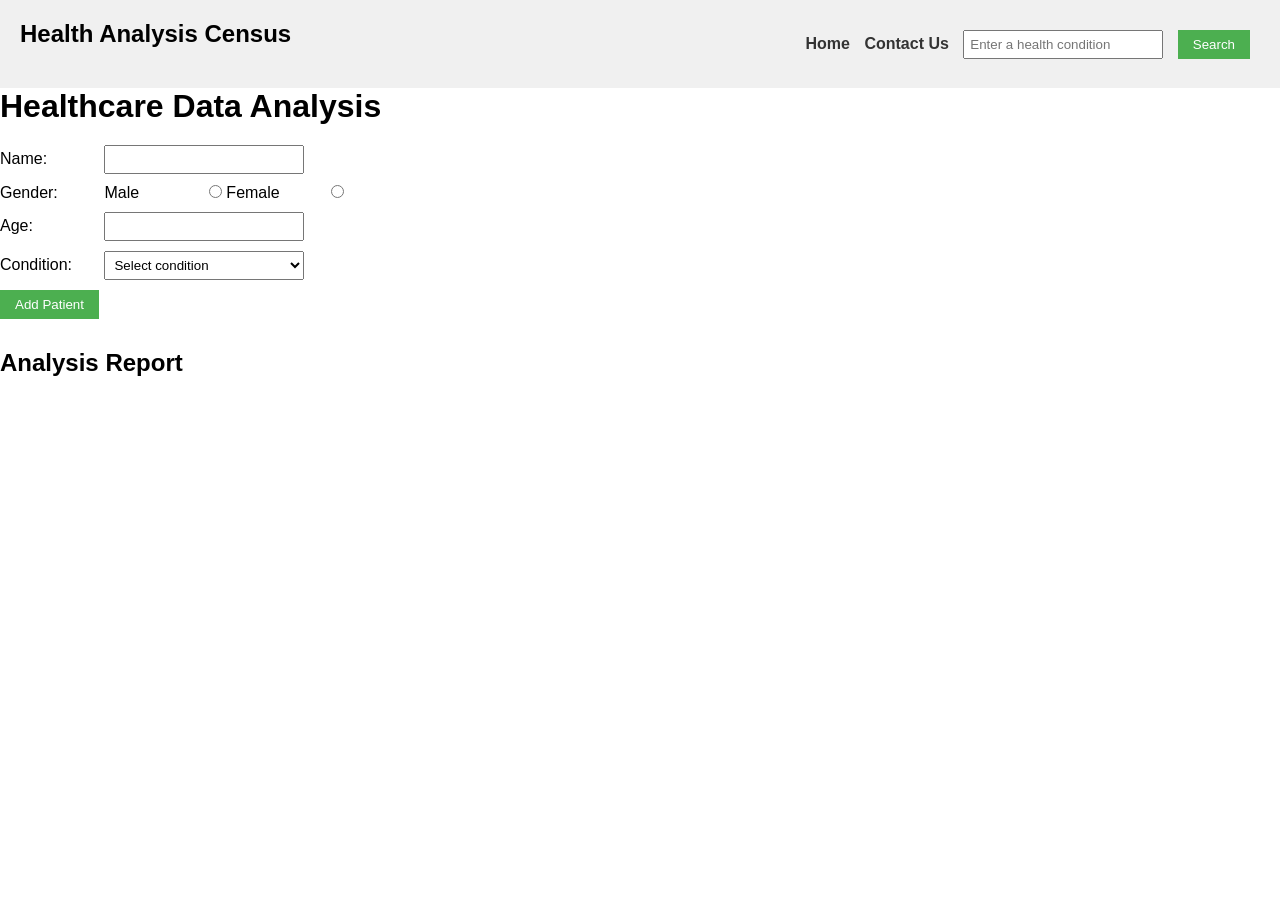
<file: healthAnalysis/index.html>
<!DOCTYPE html>
<html lang="en">
<head>
  <meta charset="UTF-8">
  <title>Health Analysis Data</title>
  <link rel="stylesheet" href="./health_analysis.css">
</head>
<body>
   <nav><h1>Health Analysis Census</h1>
<ul>
  <li><a href="./index.html" id="home">Home </a></li>
  <li><a href="./health_contact.html" id="contact">Contact Us </a></li>
  <li><input type="text" id="conditionInput" placeholder="Enter a health condition">  </li>
  <li><button id='btnSearch'>Search</button>
  </li>

</ul>
</nav>
<div class="container">
<div class="analysisForm">
<h1>Healthcare Data Analysis</h1>
<div>
<label for="name">Name:</label>
<input type="text" id="name">
</div>
<div>
<label>Gender:</label>
<label for="male">Male</label>
<input type="radio" name="gender" id="male" value="Male">
<label for="female">Female</label>
<input type="radio" name="gender" id="female" value="Female">
</div>
<div>
<label for="age">Age:</label>
<input type="number" id="age">
</div>
<div>
<label for="condition">Condition:</label>
<select id="condition">
  <option value="">Select condition</option>
  <option value="Diabetes">Diabetes</option>
  <option value="Thyroid">Thyroid</option>
  <option value="High Blood Pressure">High Blood Pressure</option>
</select>
</div>
<button id="addPatient">Add Patient</button>
<h2>Analysis Report</h2>
<div id="report"></div>
</div>
<div class="searchCondition">
    <div id="result"></div>
</div>
</div>
<script src="./health_analysis.js"></script>
</body>
</html>
</file>
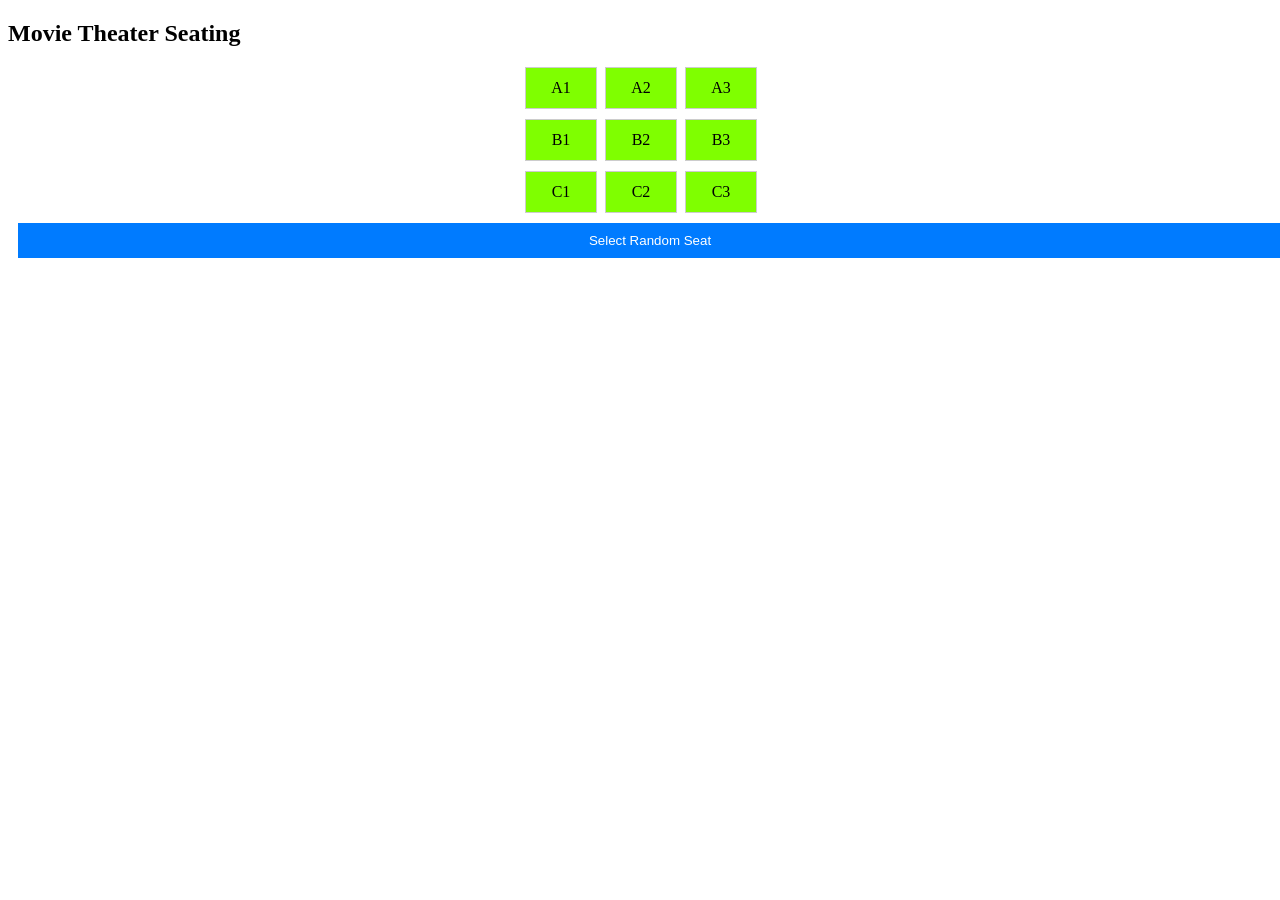
<file: bookseat/book_seat.html>
<!DOCTYPE html>
<html lang="en">
    <head>
        <meta charset="UTF-8">
        <meta name="viewport" content="width=device-width, initial-scale=1.0">
        <title>Book Seat</title>
        <link rel="stylesheet" href="book_seat.css">
    </head>
    <body>
        <div>
    <h2>Movie Theater Seating</h2>
    <div id="seating-chart" class="seating-chart">
        <div class="seat available" onclick="bookSeat(0, 0)">A1</div>
        <div class="seat available" onclick="bookSeat(0, 1)">A2</div>
        <div class="seat available" onclick="bookSeat(0, 2)">A3</div>
        <div class="seat available" onclick="bookSeat(1, 0)">B1</div>
        <div class="seat available" onclick="bookSeat(1, 1)">B2</div>
        <div class="seat available" onclick="bookSeat(1, 2)">B3</div>
        <div class="seat available" onclick="bookSeat(2, 0)">C1</div>
        <div class="seat available" onclick="bookSeat(2, 1)">C2</div>
        <div class="seat available" onclick="bookSeat(2, 2)">C3</div> 
        </div>

        <button class="select-button" onclick="bookRandomSeat()">Select Random Seat</button>
        <script src="./book_seat.js"></script>
    </body>
</html>
</file>
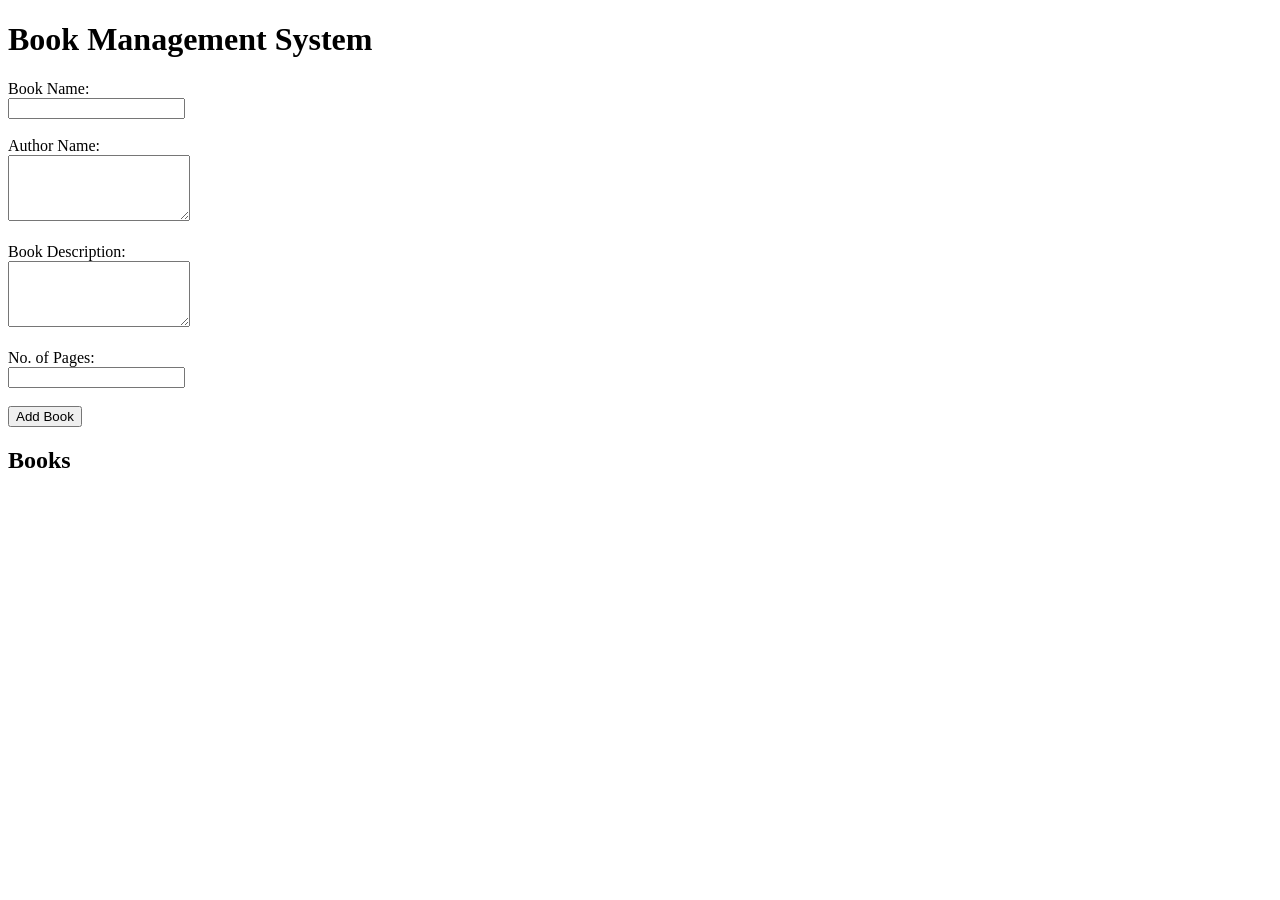
<file: bookSystem/book_system.html>
<!DOCTYPE html>
<html lang="en">
<head>
    <meta charset="UTF-8">
    <title>Book Management System</title>
</head>
<body>
    <h1>Book Management System</h1>
    <label for="bookName">Book Name:</label><br>
    <input type="text" id="bookName"><br><br>
    <label for="authorName">Author Name:</label><br>
    <textarea id="authorName" rows="4"></textarea><br><br>
    <label for="bookDescription">Book Description:</label><br>
    <textarea id="bookDescription" rows="4"></textarea><br><br>
    <label for="pagesNumber">No. of Pages:</label><br>
    <input type="number" id="pagesNumber"><br><br>
    <button onclick="addBook()">Add Book</button>

    <h2>Books</h2>
    <div id="books">
        <!-- books will be displayed here -->
    </div>
    <script src="./book_system.js"></script>
</body>
</html>
</file>
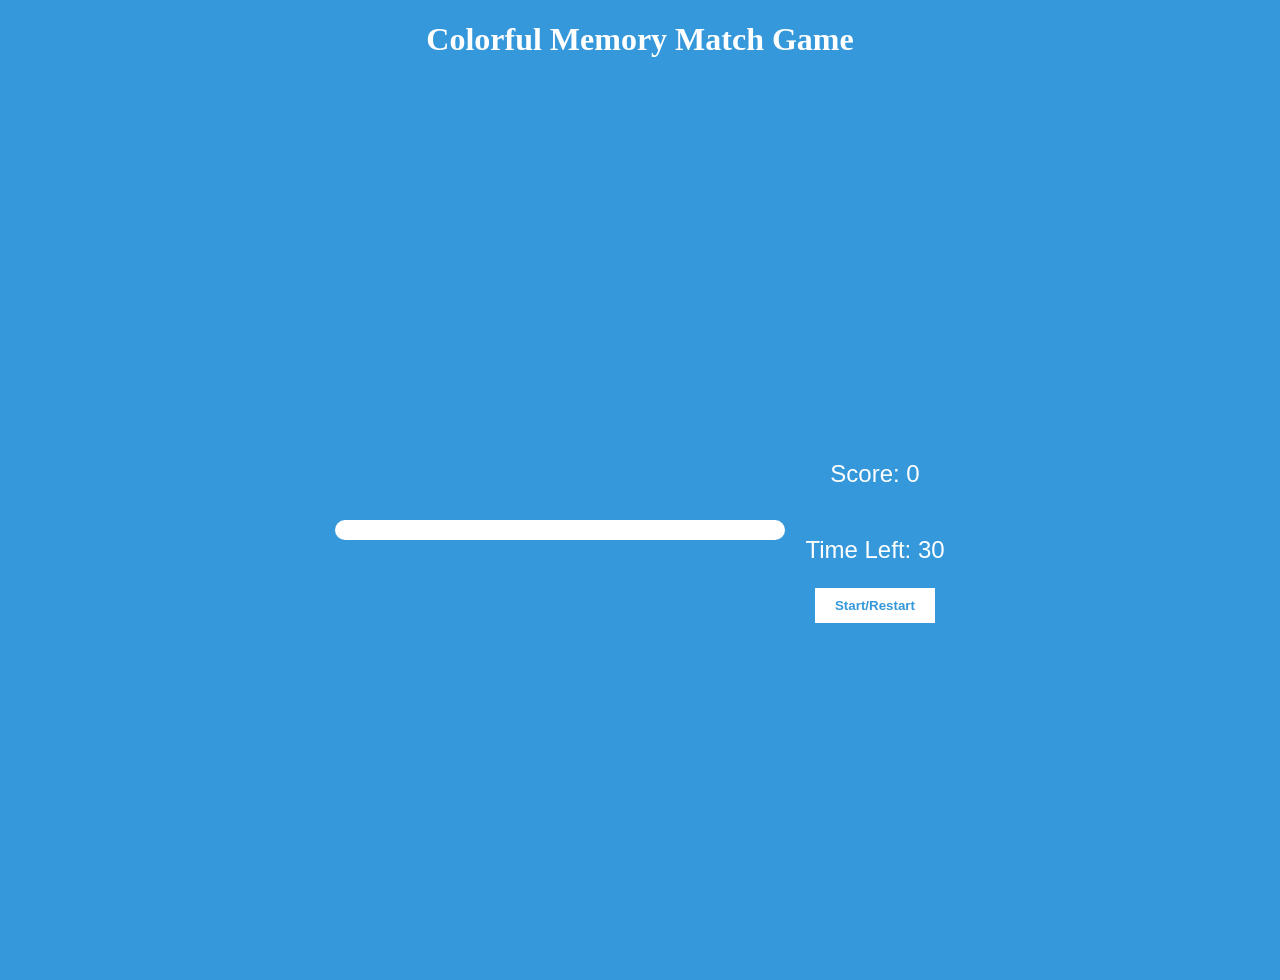
<file: colorfulMemoryGame/colorful_memory_game.html>
<!DOCTYPE html>
<html>

<head>
    <title>Colorful Memory Match Game</title>
        <link rel="stylesheet" href="./colorfulGame.css">
</head>

<body>
    <h1>Colorful Memory Match Game</h1>
    <div class="container">
        <div id="game-container">
         <!-- Cards will be generated dynamically using JavaScript -->
        </div>
        <div class="startMain">
            <p id="score">Score: 0</p>
            <p id="timer">Time Left: 30</p>
            <button id="startbtn">Start/Restart</button>
        </div>
    </div>
    <script src="./colorful_memory_game.js"></script>
</body>
</html>
</file>
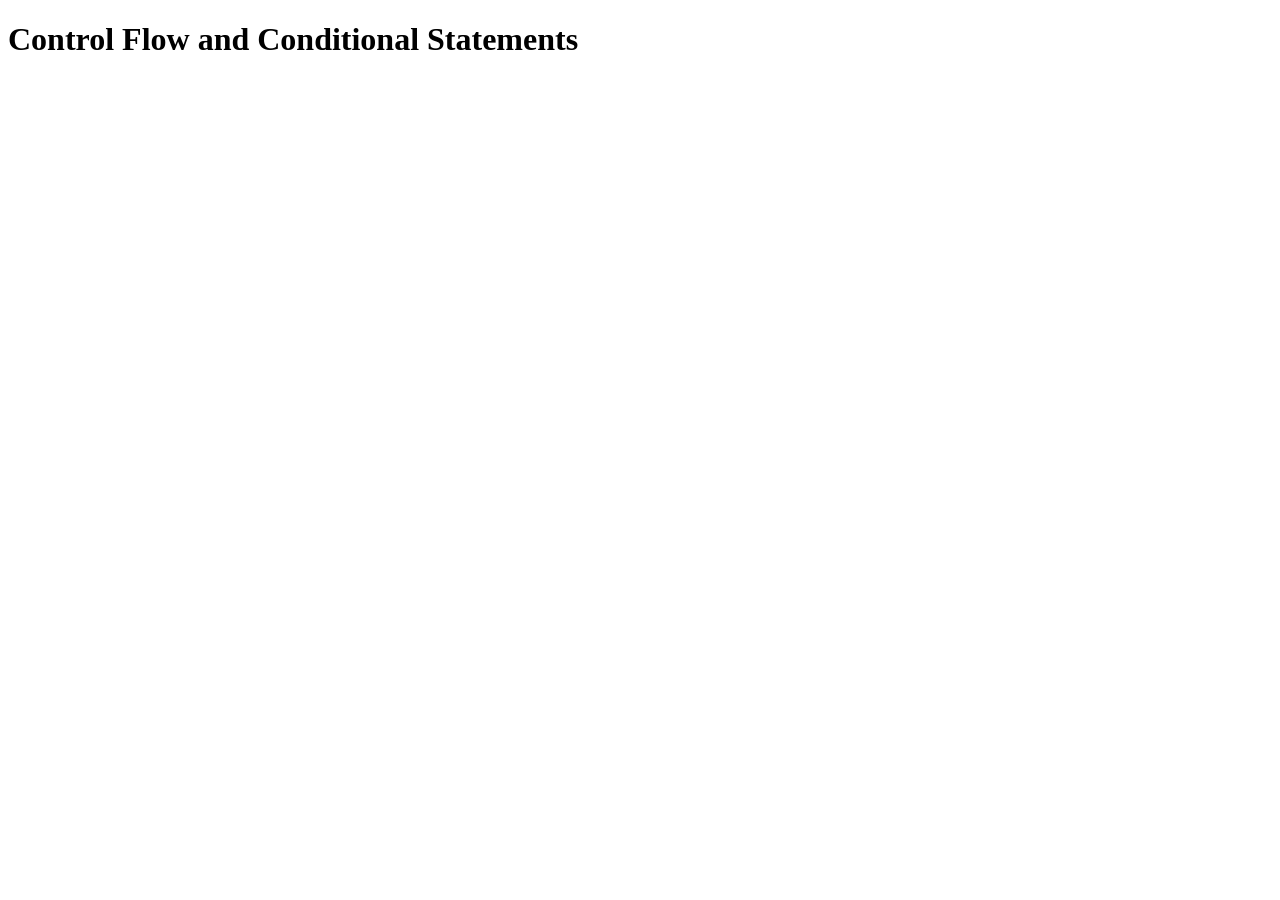
<file: controlFlow/control_flow.html>
<!DOCTYPE html>
<html lang="en">
<head>
    <meta charset="UTF-8">
    <meta name="viewport" content="width=device-width, initial-scale=1.0">
    <title>Control Flow</title>
</head>
<body>
		<h1>Control Flow and Conditional Statements</h1>
	<script src="./control_flow.js"></script>
</body>
</html>
</file>
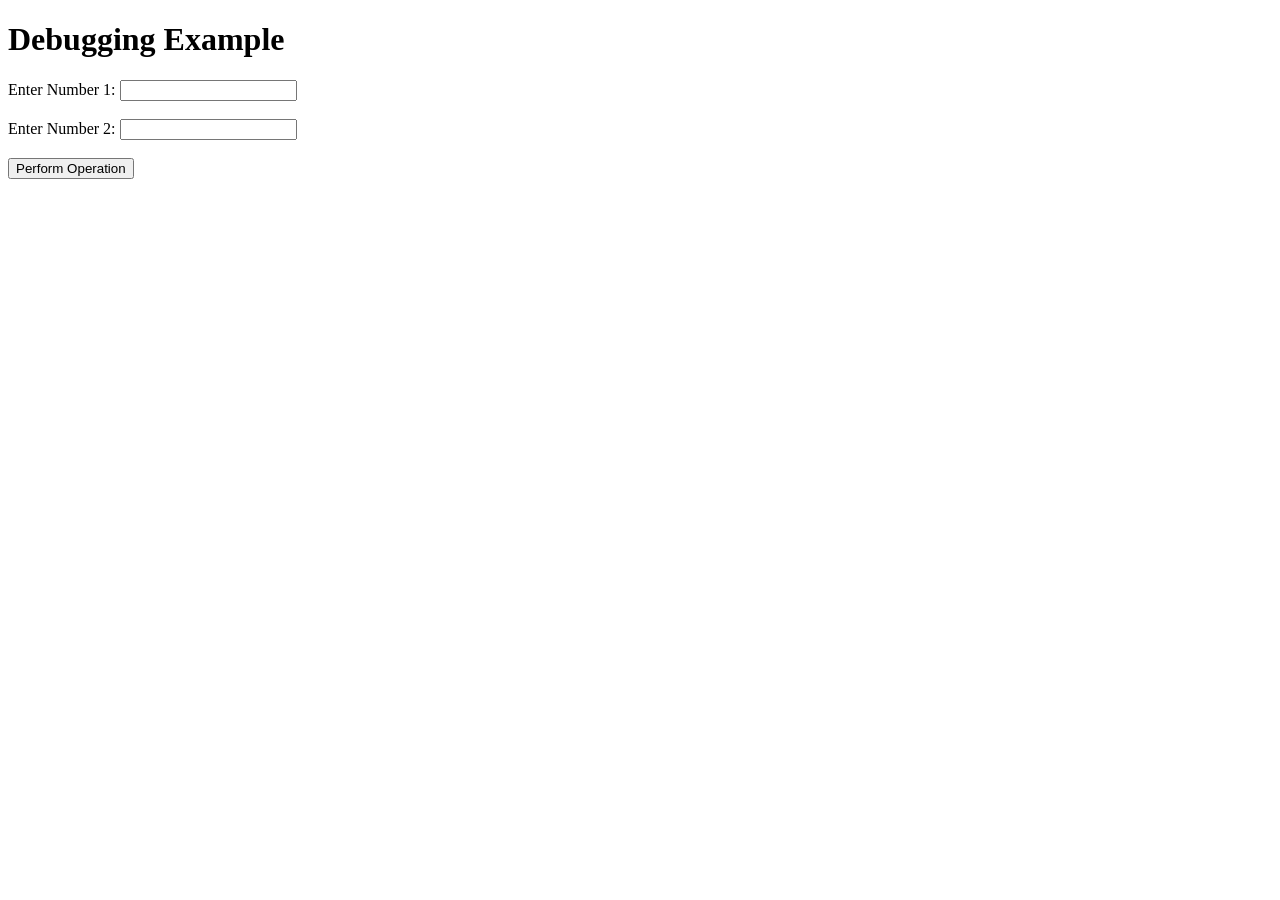
<file: DebugCode/debug_code.html>
<!DOCTYPE html>
<html lang="en">

<head>
    <meta charset="UTF-8">
    <title>Debugging Example</title>
</head>

<body>
    <h1>Debugging Example</h1>
    <label for="input1">Enter Number 1:</label>
    <input type="number" id="input1"><br><br>
    <label for="input2">Enter Number 2:</label>
    <input type="number" id="input2"><br><br>
    <button onclick="performOperation()">Perform Operation</button>
    <p id="result"></p>
<script src="./debug_code.js"></script>
</body>

</html>
</file>
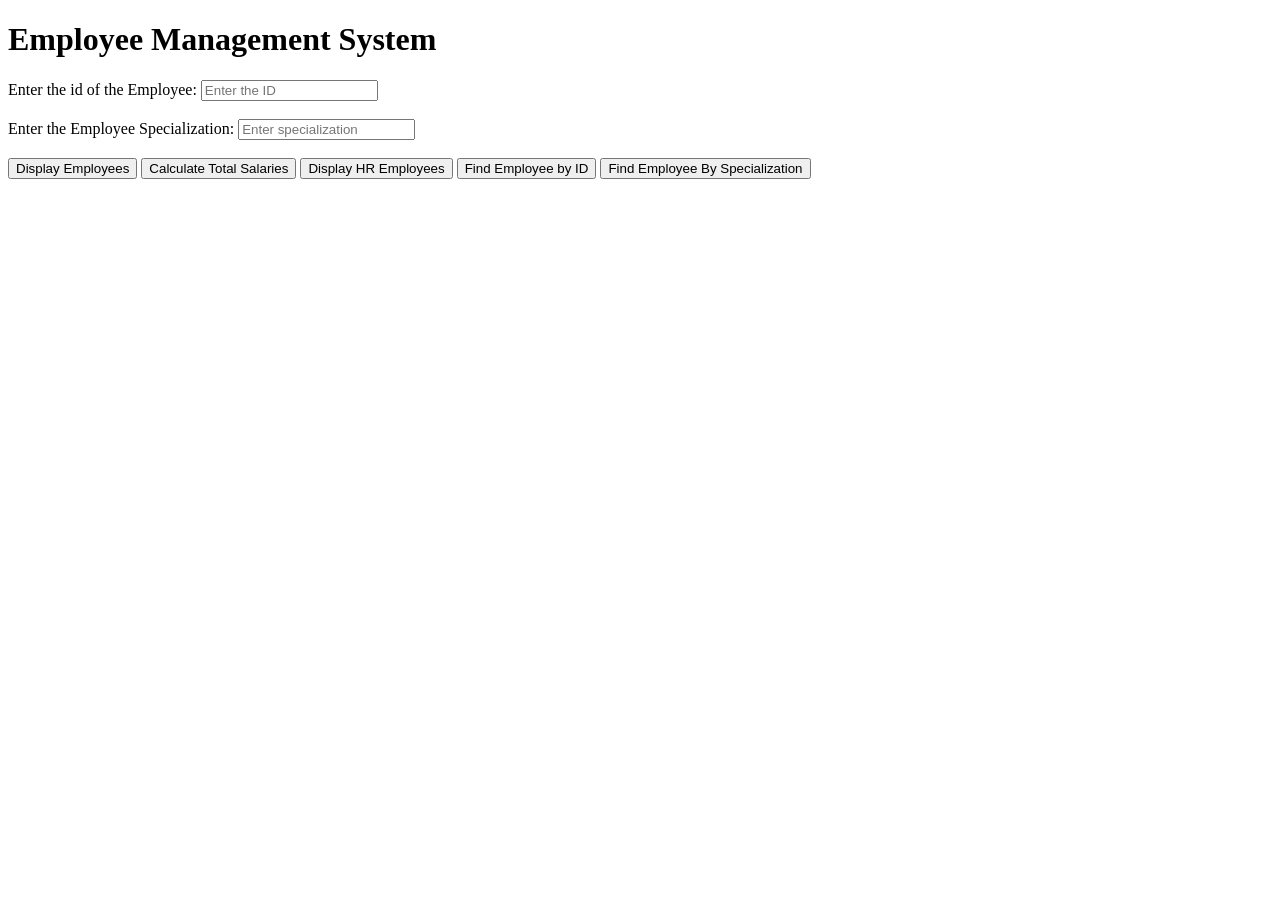
<file: employeeDetails/employee_details.html>
<!DOCTYPE html>
<html>
<head>
  <title>Employee Management System</title>
</head>
<body>
   <h1>Employee Management System</h1>

  <div>
    <label for="idInput">Enter the id of the Employee: </label>
    <input type="number" id="idInput" placeholder="Enter the ID"><br><br>
    <label for="specializationInput">Enter the Employee Specialization: </label>
    <input type="text" id="specializationInput" placeholder="Enter specialization"><br><br>
    <button onclick="displayEmployees()">Display Employees</button>
    <button onclick="calculateTotalSalaries()">Calculate Total Salaries</button>
    <button onclick="displayHREmployees()">Display HR Employees</button>
    <button onclick="findEmployeeById(Number(document.getElementById('idInput').value))">Find Employee by ID</button>
    <button onclick="findEmployeeBySpecialization(document.getElementById('specializationInput').value)">Find Employee By Specialization</button>
  </div>

 <div id="employeesDetails"></div>
<script src="./employee_details.js"></script>
</body>
</html>
</file>
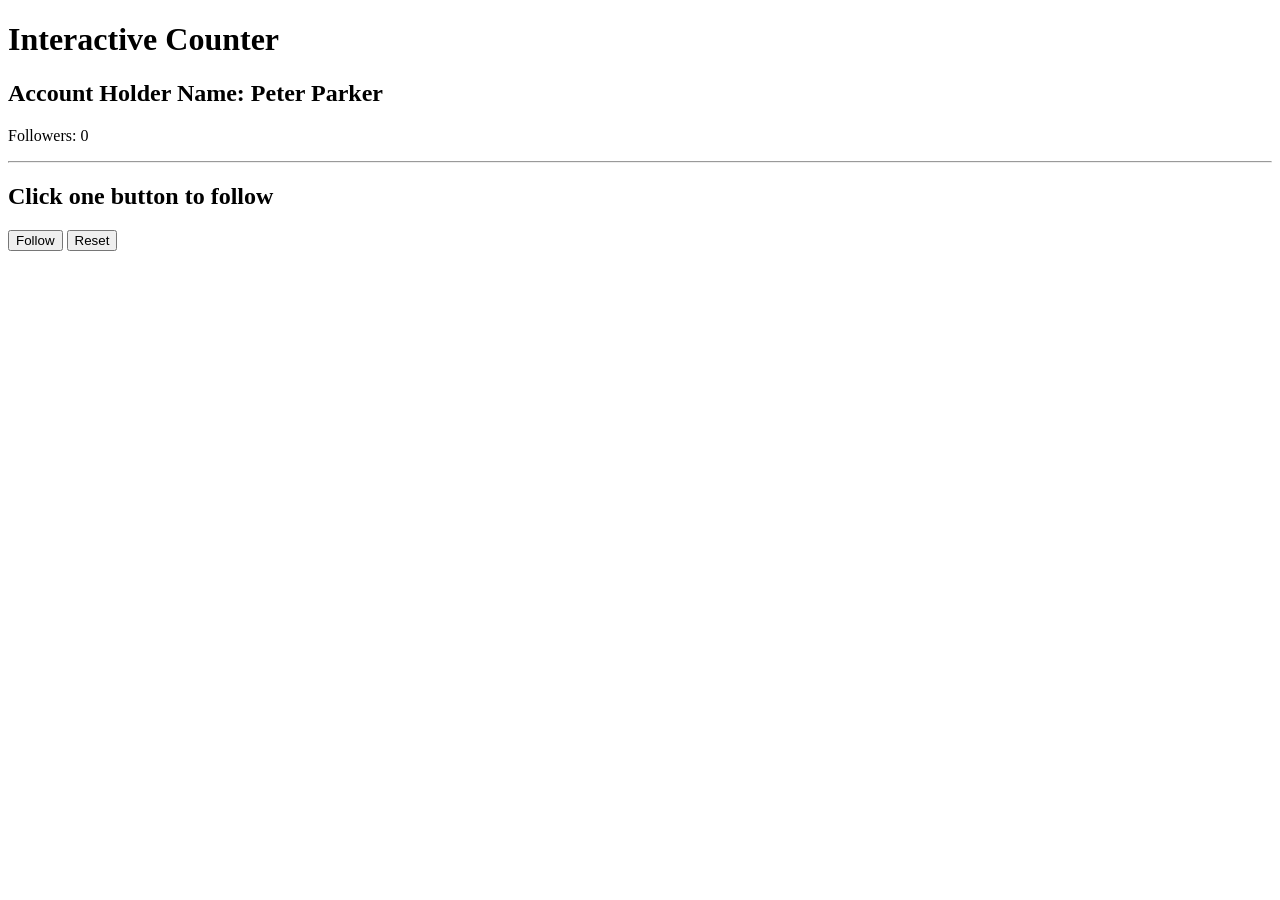
<file: followersCount/followers_count.html>
<!DOCTYPE html>
<html>
<head>
  <title>Interactive Counter</title>
  </head>
  <body>
    <h1>Interactive Counter</h1>
      <h2>Account Holder Name: Peter Parker</h2>
        <p>Followers: <span id="countDisplay">0</span></p>
          <hr>
        <h2>Click one button to follow</h2>
    <button onclick="increaseCount()">Follow</button>
    <button onclick="resetCount()">Reset</button>
    <script src="./followers_count.js"></script>
    </body>
</html>
</file>
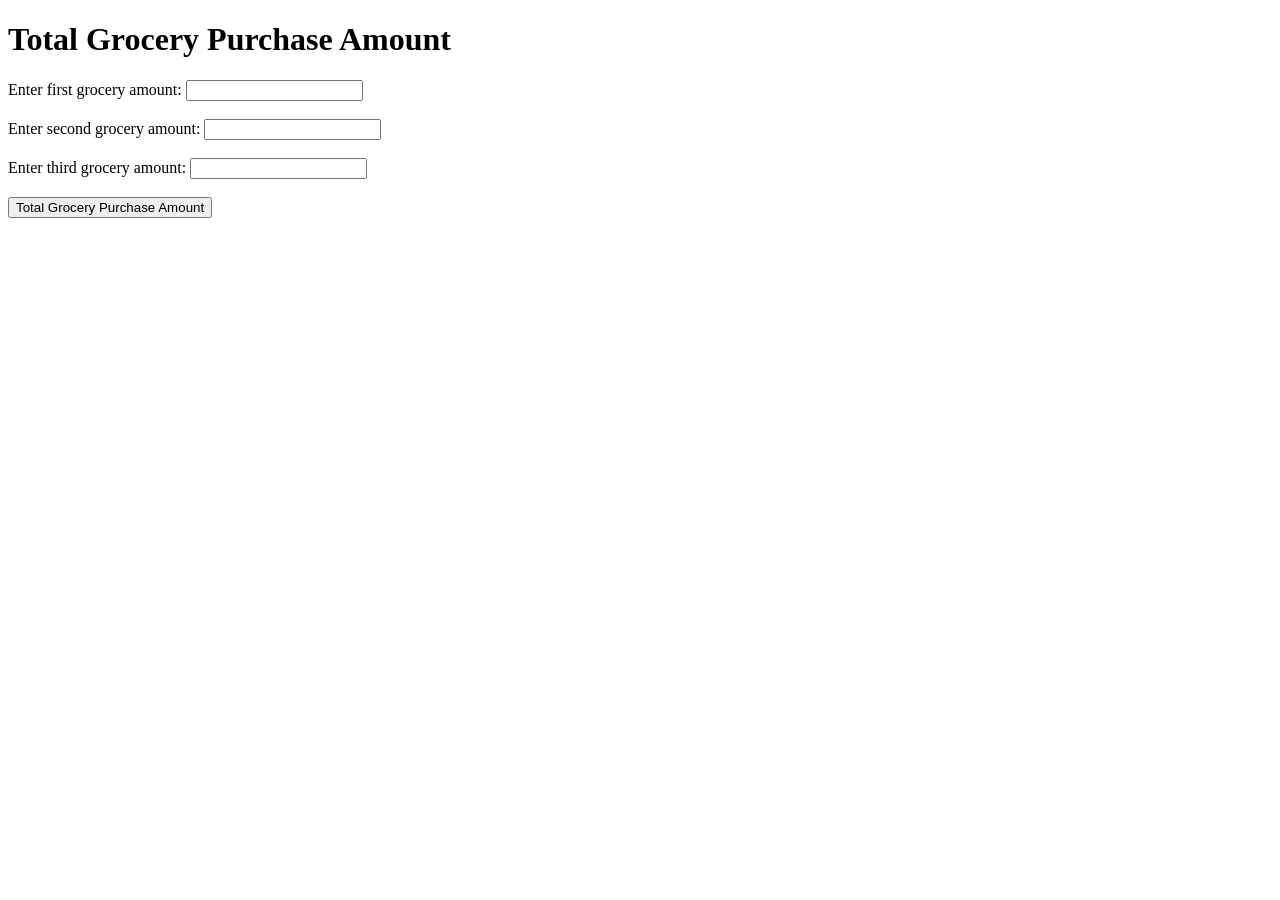
<file: groceryTracker/grocery_tracker.html>
<!DOCTYPE html>
<head>
    <meta charset="UTF-8">
    <meta name="viewport" content="width=device-width, initial-scale=1.0">
    <title>Grocery Tracker</title>
    <script src="grocery_tracker.js"></script>
</head>
<body>
    <h1>Total Grocery Purchase Amount</h1>

    <label for="grocery1">Enter first grocery amount:</label>
    <input type="number" id="grocery1"><br><br>

    <label for="grocery2">Enter second grocery amount:</label>
    <input type="number" id="grocery2"><br><br>

    <label for="grocery3">Enter third grocery amount:</label>
    <input type="number" id="grocery3"><br><br>

    <button type= "button" onclick= "TotalAmountGroceries()">Total Grocery Purchase Amount</button>

    <p id="result"></p>
</body>
</file>
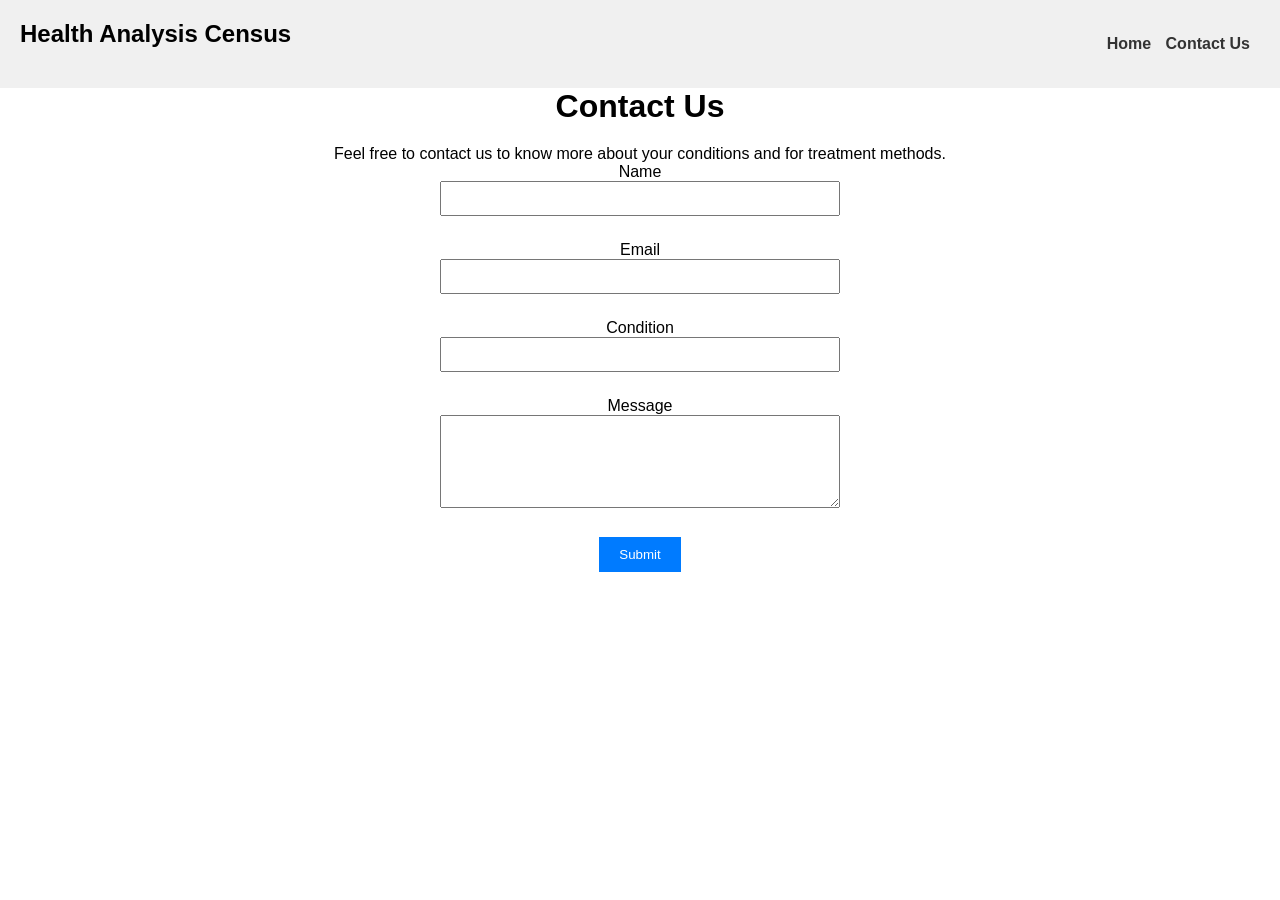
<file: healthAnalysis/health_contact.html>
<!DOCTYPE html>
<html lang="en">
<head>
  <meta charset="UTF-8">
  <title>Contact Us</title>
  <link rel="stylesheet" href="./health_analysis.css">
  <style>
    body{
        text-align: center;
    }
    /* Some basic styling for demonstration purposes */
    #contactForm {
      max-width: 400px;
      margin: 0 auto;
    }
    #contactForm input,
    #contactForm textarea {
      width: 100%;
      margin-bottom: 15px;
      padding: 8px;
    }
    #contactForm button {
      padding: 10px 20px;
      background-color: #007bff;
      color: white;
      border: none;
      cursor: pointer;
    }
    #contactForm button:hover {
      background-color: #0056b3;
    }
  </style>
</head>
<body>
  <nav><h1>Health Analysis Census</h1>
    <ul>
      <li><a href="./index.html" id="home">Home </a></li>
      <li><a href="./health_contact.html" id="contact">Contact Us </a></li>
      </li>

    </ul>
    </nav>
  <h1>Contact Us</h1>
  <p>Feel free to contact us to know more about your conditions and for treatment methods.</p>

  <form id="contactForm">
    <div>
      <label for="name">Name</label>
      <input type="text" id="name" name="name" required>
    </div>
    <div>
      <label for="email">Email</label>
      <input type="email" id="email" name="email" required>
    </div>
    <div>
      <label for="condition">Condition</label>
      <input type="text" id="condition" name="condition" required>
    </div>
    <div>
      <label for="message">Message</label>
      <textarea id="message" name="message" rows="5" required></textarea>
    </div>
    <button type="submit" onclick="thankyou()">Submit</button>
  </form>
  <script>
    function thankyou(){
        alert('Thank you for contacting us!')
    }
  </script>
</body>
</html>
</file>
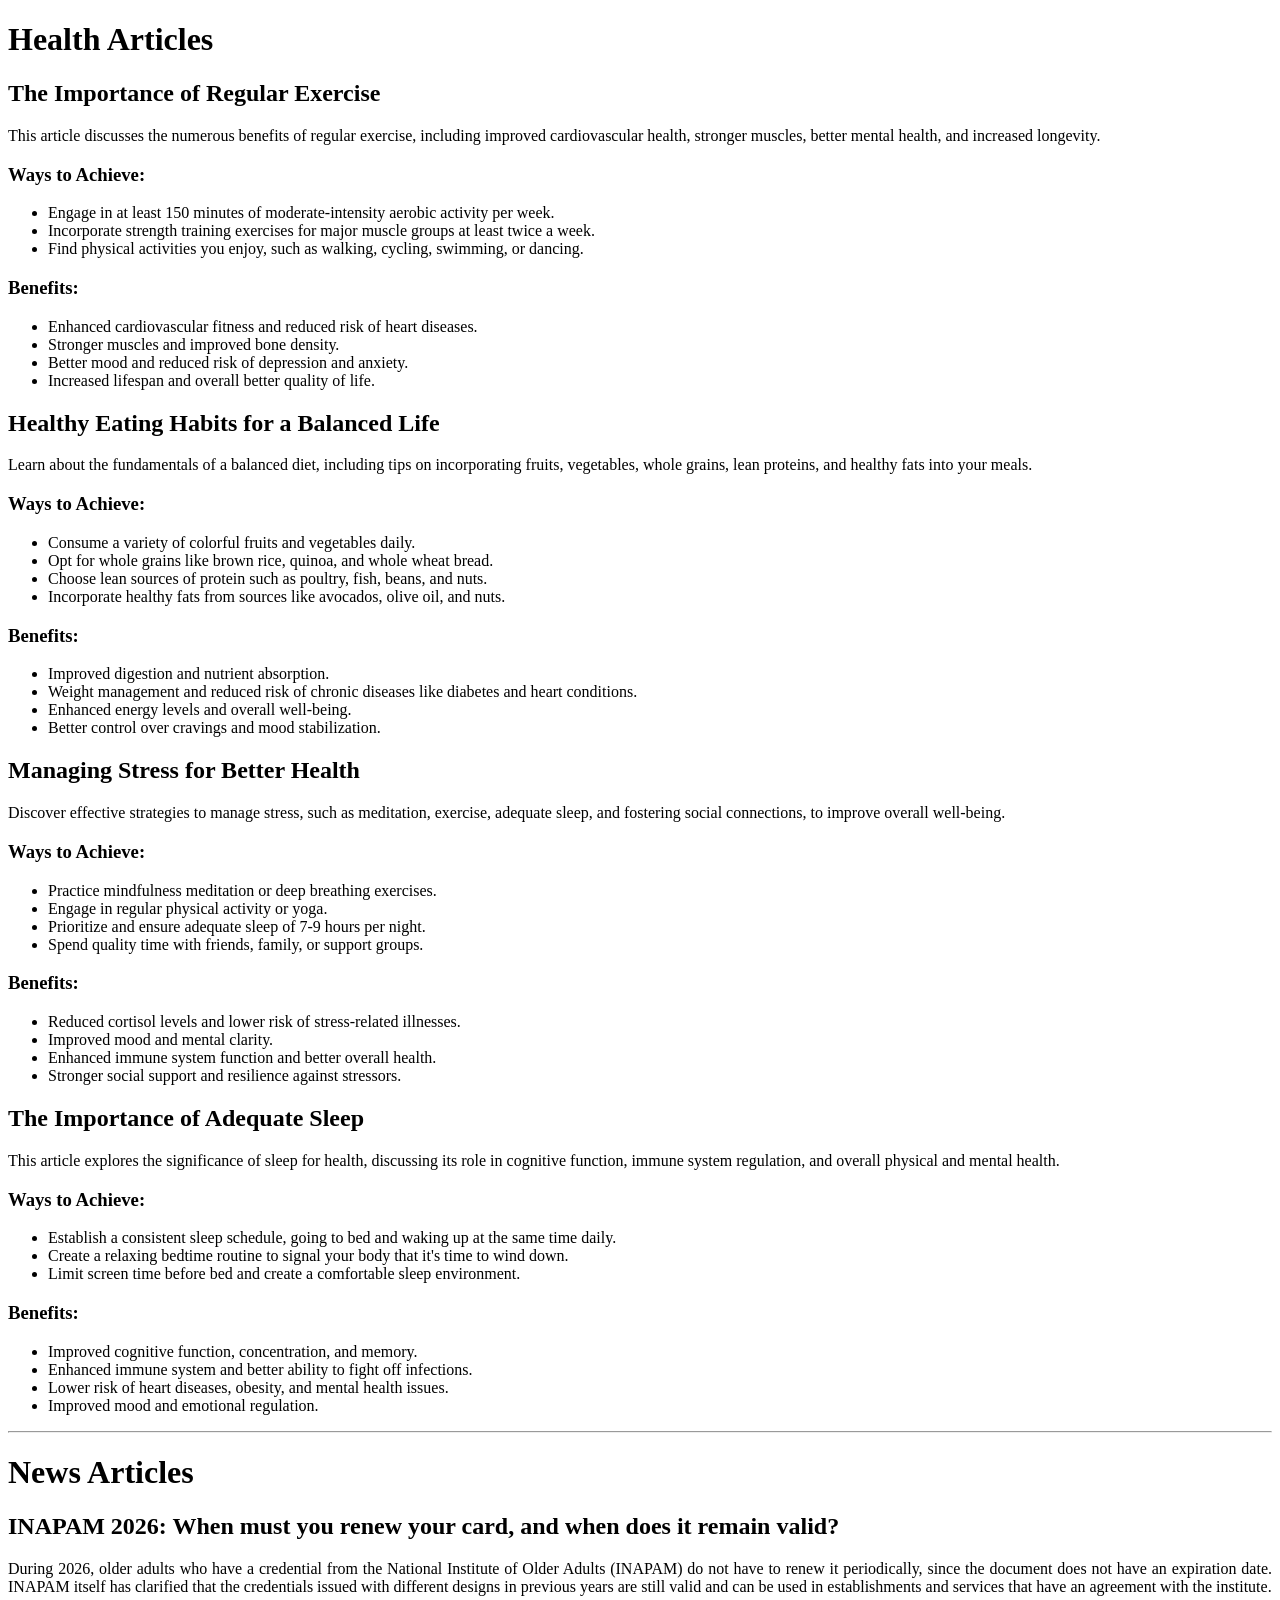
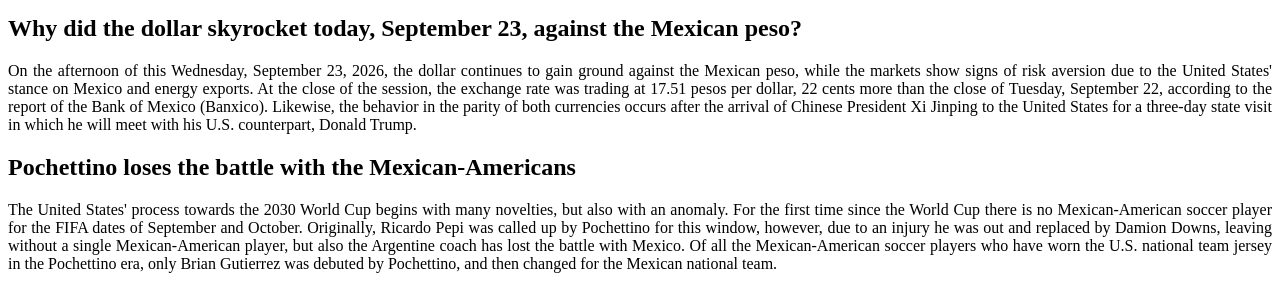
<file: healthArticle/health_article.html>
<!DOCTYPE html>
<html lang="en">
<head>
  <meta charset="UTF-8">
  <title>Health Articles</title>
</head>
<body>
  <h1>Health Articles</h1>
  <div id="articles"></div>
  <hr>
  <h1>News Articles</h1>
  <div id="news"></div>
<script src="./health_article.js"></script>
</body>
</html>
</file>
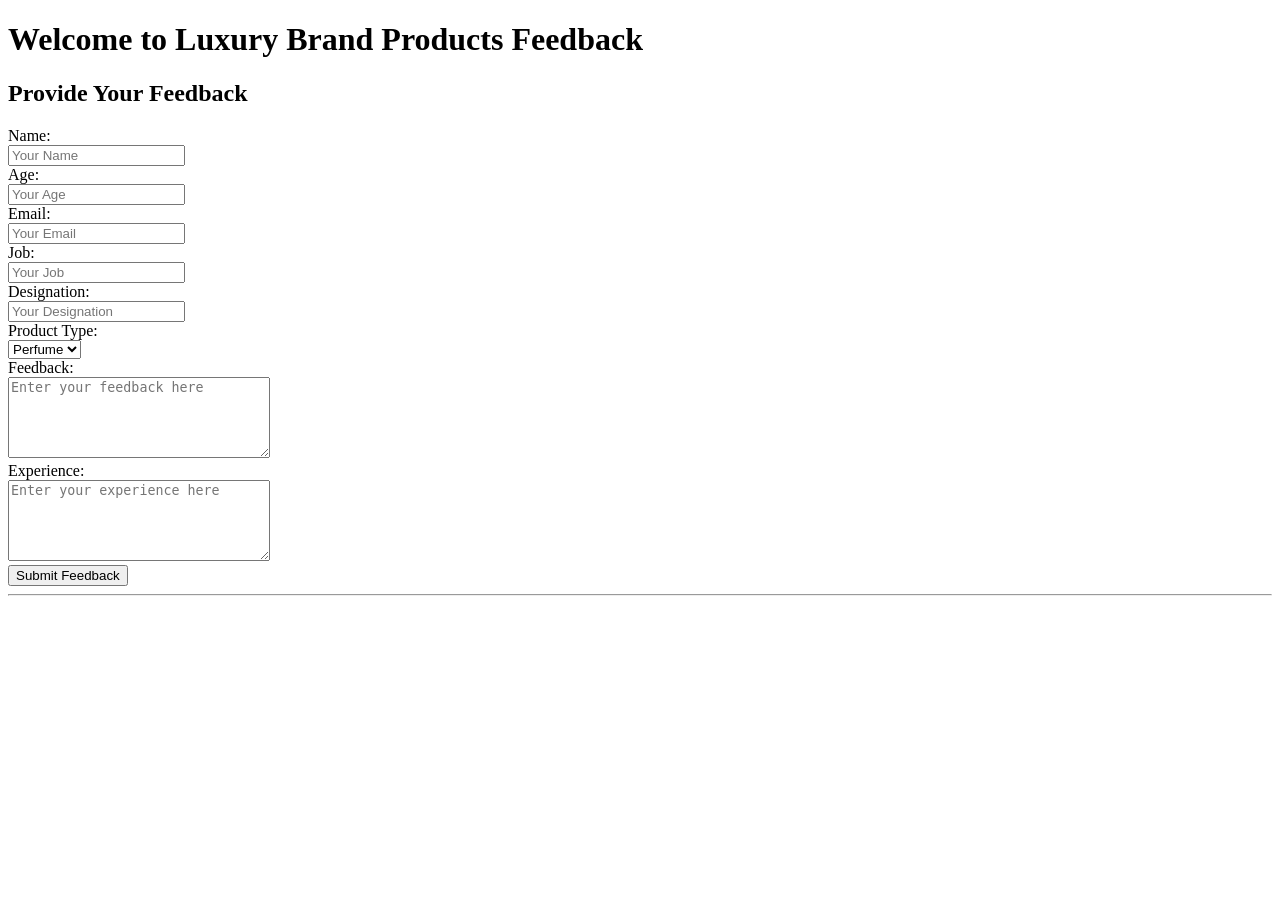
<file: productSurvey/product_survey.html>
<!DOCTYPE html>
<html>
<head>
  <title>Luxury Brand Feedback</title>
</head>
<body>
  <h1>Welcome to Luxury Brand Products Feedback</h1>
  <h2>Provide Your Feedback</h2>
  <label for="name">Name:</label><br>
  <input type="text" id="name" placeholder="Your Name" required><br>
  <label for="age">Age:</label><br>
  <input type="number" id="age" placeholder="Your Age" required><br>
  <label for="email">Email:</label><br>
  <input type="email" id="email" placeholder="Your Email" required><br>
  <label for="job">Job:</label><br>
  <input type="text" id="job" placeholder="Your Job" required><br>
  <label for="designation">Designation:</label><br>
  <input type="text" id="designation" placeholder="Your Designation" required><br>
  <label for="productType">Product Type:</label><br>
  <select id="productType" required>
    <option value="perfume">Perfume</option>
    <option value="cream">Cream</option>
    <option value="oils">Oils</option>
  </select><br>
  <label for="feedbackText">Feedback:</label><br>
  <textarea id="feedbackText" rows="5" cols="30" placeholder="Enter your feedback here" required></textarea><br>
  <label for="experienceText">Experience:</label><br>
  <textarea id="experienceText" rows="5" cols="30" placeholder="Enter your experience here" required></textarea><br>
<button id="submitBtn">Submit Feedback</button>
<hr>
<div id="userInfo" style="display: none;">
  <h2>User Information:</h2>
  <p>Name: <span id="userName"></span></p>
  <p>Age: <span id="userAge"></span></p>
  <p>Email: <span id="userEmail"></span></p>
  <p>Job: <span id="userJob"></span></p>
  <p>Designation: <span id="userDesignation"></span></p>
  <p>Feedback for  <span id="userProductChoice"></span>: <span id="userFeedback"></span></p>
  <p>Experience for <span id="userProductChoice2"></span>: <span id="userExperience"></span></p>
</div>
<script src="./product_survey.js"></script>
</body>
</html>
</file>
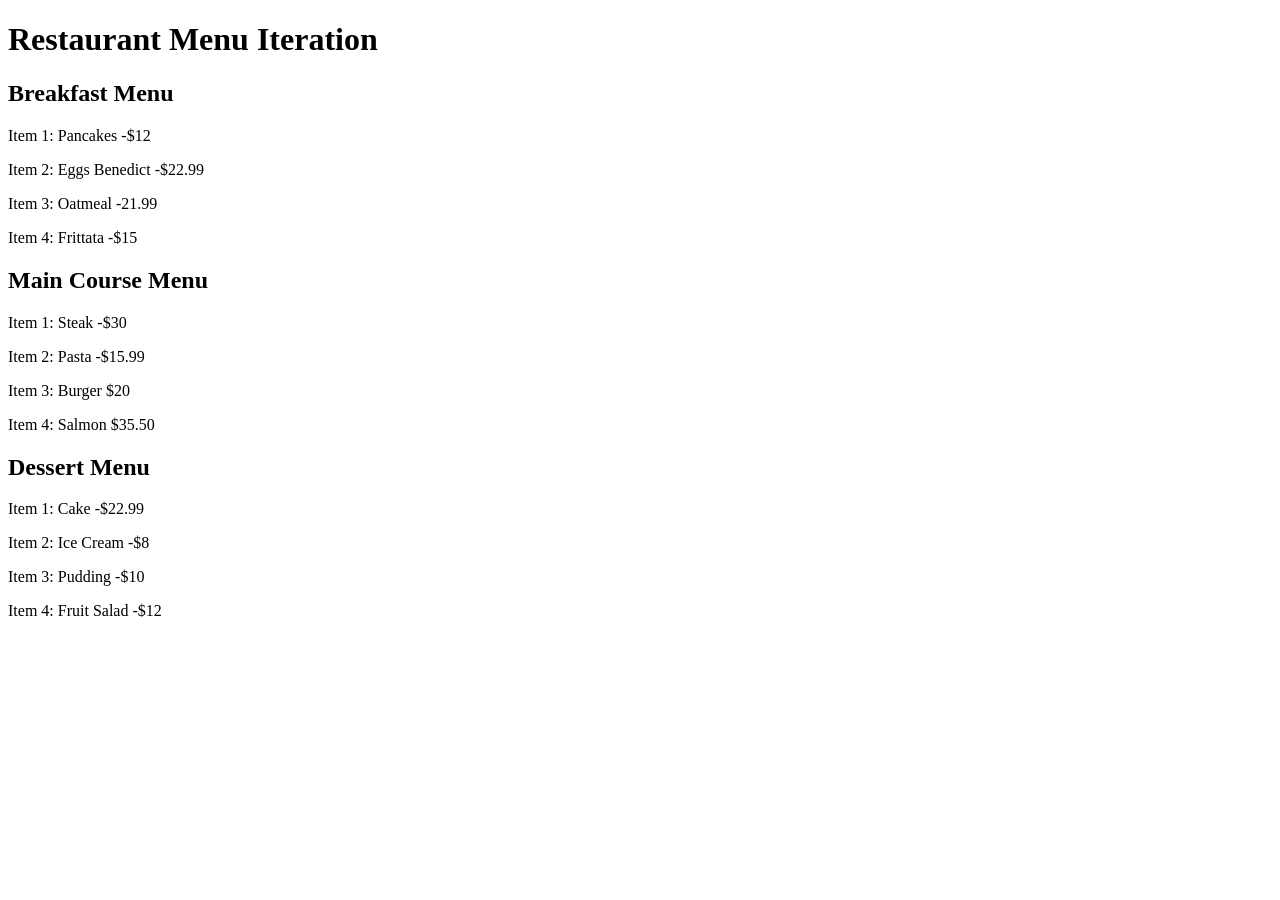
<file: restaurantMenu/restaurant_menu.html>
<!DOCTYPE html>
<html>
<head>
  <title>Restaurant Menu</title>
</head>
<body>
 <h1>Restaurant Menu Iteration</h1>
    <h2>Breakfast Menu</h2>
    <div id="breakfastTotalItems"></div>
    <div id="breakfastMenuItems"></div>

    <h2>Main Course Menu</h2>
    <div id="maincourseTotalItems"></div>
    <div id="maincourseMenuItems"></div>

    <h2>Dessert Menu</h2>
    <div id="dessertTotalItems"></div>
    <div id="dessertMenuItems"></div>
    <script src="./restaurant_menu.js"></script>
</body>
</html>
</file>
<file: healthAnalysis/health_analysis.css>
/* Basic CSS for the navigation bar */

*{
    margin: 0;
    padding: 0;
    box-sizing: border-box;
}
nav {
    background-color: #f0f0f0;
    padding: 20px;
    display: flex;
    align-items: center;
    justify-content: space-between;
    
  }
  
  nav ul {
    list-style-type: none;
    /* padding: 0; */
  }
  
  nav ul li {
    display: inline;
    margin-right: 10px;
  }
  
  nav a {
    text-decoration: none;
    color: #333;
    font-weight: bold;
  }
  
  /* Basic CSS for the form elements */
  body {
    font-family: Arial, sans-serif;
    /* margin: 20px; */
  }
  
  h1 {
    margin-bottom: 20px;
  }
  
  div {
    margin-bottom: 10px;
  }
  
  label {
    display: inline-block;
    width: 100px;
  }
  
  input[type="text"],
  input[type="number"],
  select {
    width: 200px;
    padding: 5px;
  }
  
  button {
    padding: 7px 15px;
    background-color: #4CAF50;
    color: white;
    border: none;
    cursor: pointer;
  }
  
  button:hover {
    background-color: #45a049;
  }
  
  /* Basic CSS for the report section */
  h2 {
    margin-top: 30px;
  }
  
  #report,#result {
    padding: 10px;
    max-width: 400px;
    word-wrap: break-word;
  }
#result{
  height: 400px;
  width: 500px;
  display: flex;
  align-items: center;
  justify-content: space-around;
  flex-direction: column;
}
  #result img{
    width: 200px;
    height: 100px;
}
</file>
<file: bookseat/book_seat.css>
.seating-chart {
            display: grid;
            grid-template-columns: repeat(3, 70px);
            gap: 10px;
            justify-content: center;
 }
.seat {
            width: 70px;
            height: 40px;
            text-align: center;
            line-height: 40px;
            border: 1px solid #ccc;
            cursor: pointer;
}
.booked {
            background-color: #FF0000; /* Red */
            cursor: not-allowed;
            color: white; /* Set the text color to white for booked seats */
        }
.available {
            background-color: #7FFF00; /* Light Green */
        }
.select-button {
            width: 100%;
            padding: 10px;
            margin: 10px;
            background-color: #007BFF; /* Blue */
            color: white;
            border: none;
            cursor: pointer;
        }
</file>
<file: colorfulMemoryGame/colorfulGame.css>
body {
    padding: 0;
    margin: 0;
    background-color: #3498db;
    box-sizing: border-box;

}

.container {
    font-family: Arial, sans-serif;
    background-color: #3498db;
    display: flex;
    justify-content: center;
    align-items: center;
    height: 100vh;
}

.startMain {
    margin-left: 20px;
    display: flex;
    align-items: center;
    flex-direction: column;
}

h1 {
    color: #fff;
    text-align: center;
}

#game-container {
    display: grid;
    grid-template-columns: repeat(4, 100px);
    grid-gap: 10px;
    background-color: #fff;
    padding: 10px;
    border-radius: 10px;
}

.card {
    width: 100px;
    height: 100px;
    background-color: #ddd;
    display: flex;
    justify-content: center;
    align-items: center;
    font-size: 20px;
    cursor: pointer;
    transition: background-color 0.3s;
    border-radius: 5px;
}

.matched {
    background-color: #4CAF50;
    color: #fff;
}

#score {
    text-align: center;
    font-size: 24px;
    color: #fff;
}

#timer {
    text-align: center;
    font-size: 24px;
    color: #fff;
}

#startbtn{
    padding: 10px 20px;
    background-color: white;
    color: #3498db;
    border: none;
    font-weight: 900;
}
</file>
